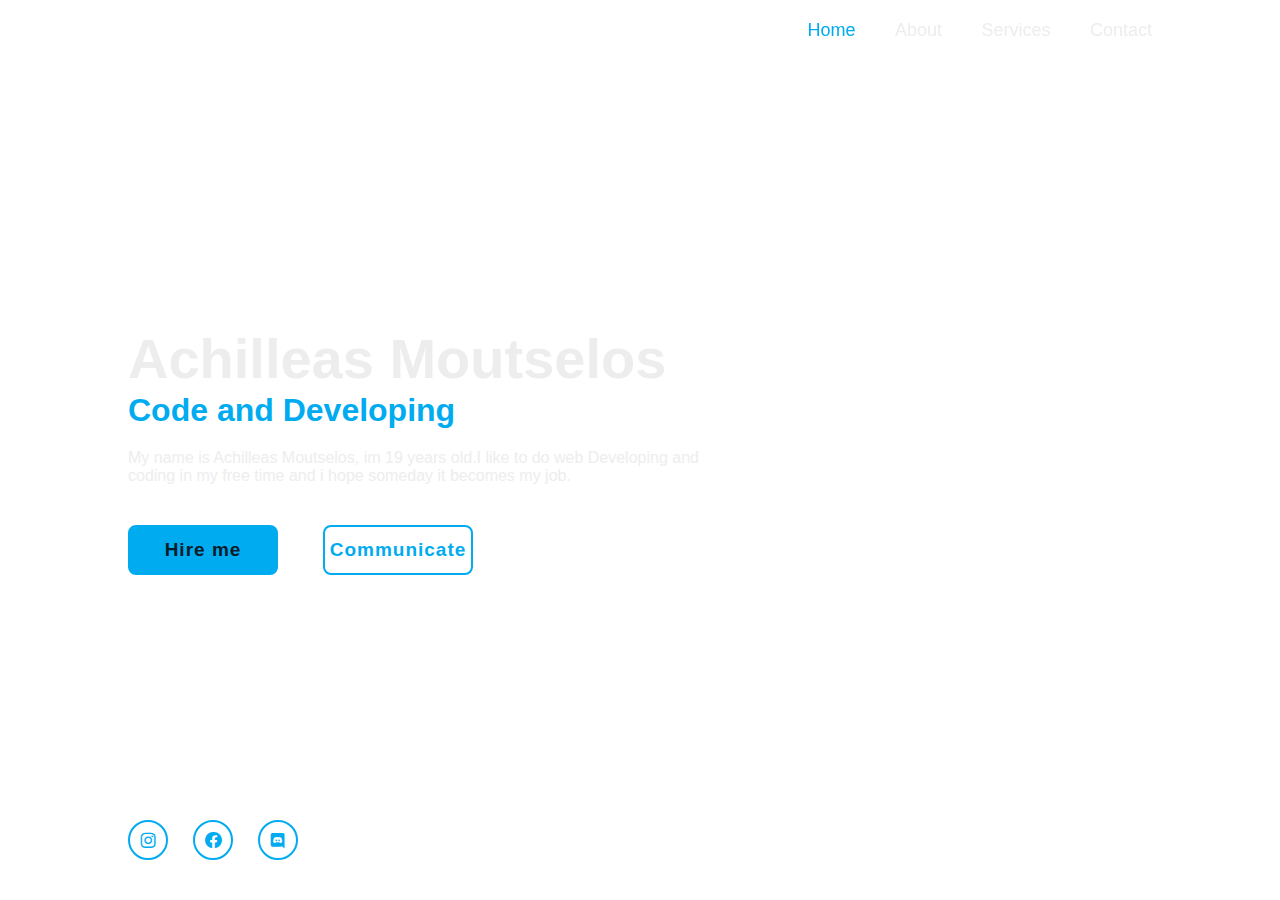
<file: index.html>
<!DOCTYPE html>
<html langa="en">

<head>
    <meta charset="UTF=8">
    <meta http-equiv="x-UA-Compatible" content="IE=edge">
    <meta name="viewport" content="width=device-width",
    initial-scale="1.0">
    <title>Personal Website</title>
    <link rel="stylesheet" href="style.css">
    <link href='https://unpkg.com/boxicons@2.1.4/css/boxicons.min.css' rel='stylesheet'>
</head>

<body>

    <header class="header">
        <a href="#" class="logo"></a>

        <nav class="navbar">
            <a href="#" class="active">Home</a>
            <a href="#">About</a>
            <a href="#">Services</a>
            <a href="#">Contact</a>
        </nav>
    </header>

    <section class="home">
        <div class="home-content">
            <h1>Achilleas Moutselos</h1>
            <h3>Code and Developing</h3>
            <p>My name is Achilleas Moutselos, im 19 years old.I like to do web Developing
            and coding in my free time and i hope someday it becomes my job.</p>
            
        <div class="btn-box">
            <a href="#">Hire me</a>
            <a href="#">Communicate</a>
        </div>
     </div>

     <div class="home-sci">
        <a href="#"><i class='bx bxl-instagram'></i></a>
        <a href="#"><i class='bx bxl-facebook-circle'></i></a>
        <a href="#"><i class='bx bxl-discord'></i></a>
     </div>
    </section>
</body>
</html>
</file>
<file: style.css>
* {
    margin: 0;
    padding: 0;
    box-sizing: border-box;
    font-family: 'Poppins', sans-serif;
}

body {
    
    color: #ededed;

}

.header {
    position: fixed;
    top: 0;
    left: 0;
    width: 100%;
    padding: 20px 10%;
    display: flex;
    justify-content: space-between;
    align-items: center;
    z-index: 100;
}

.logo {
    font-size: 18px;
    color: #ededed;
    text-decoration: none;
    font-weight: 600;
}

.navbar a {
    font-size: 18px;
    color: #ededed;
    text-decoration: none;
    font-weight: 500;
    margin-left: 35px;
    transition: .3s;
}

.navbar a:hover,
.navbar a.active {
    color: #00abf0;
}

.home {
    height: 100vh;
    background: url('https://images.unsplash.com/photo-1555949963-ff9fe0c870eb?ixlib=rb-4.0.3&ixid=MnwxMjA3fDB8MHxwaG90by1wYWdlfHx8fGVufDB8fHx8&auto=format&fit=crop&w=1470&q=80');
    background-size: cover;
    background-position: center;
    display: flex;
    align-items: center;
    padding: 0 10%;
}

.home-content {
    max-width: 600px;
}

.home-content h1 {
    font-size: 56px;
    font-weight: 700;
    line-height: 1.2;
}

.home-content h3{
    font-size: 32px;
    font-weight: 700;
    color: #00abf0;
}

.home-content p {
    font-size: 16px;
    margin: 20px 0 40px;
}

.home-content .btn-box {
    display: flex;
    justify-content: space-between;
    width: 345px;
    height: 50px;
}

.btn-box a {
    position: relative;
    display: inline-flex;
    justify-content: center;
    align-items: center;
    width: 150px;
    height: 100%;
    background: #00abf0;
    border: 2px solid #00abf0;
    border-radius: 8px;
    font-size: 19px;
    color: #081b29;
    text-decoration: none;
    font-weight: 600;
    letter-spacing: 1px;
    z-index: 1;
    overflow: hidden;
    transition: .5s;
}

.btn-box a:hover {
    color: #00abf0;
}


.btn-box a:nth-child(2) {
    background: transparent;
    color: #00abf0;
}

.btn-box a:nth-child(2):hover {
    color: #081b29;
}

.btn-box a:nth-child(2)::before {
    background: #00abf0;
}

.btn-box a::before {
    content: '';
    position: absolute;
    top: 0;
    left: 0;
    width: 0%;
    height: 100%;
    background: #081b29;
    z-index: -1;
    transition: .5s;
}

.btn-box :hover::before {
    width: 100%;
}

.home-sci {
    position: absolute;
    bottom: 40px;
    width: 170px;
    display: flex;
    justify-content: space-between;
}

.home-sci a{
    position: relative;
    display: inline-flex;
    justify-content: center;
    align-items: center;
    width: 40px;
    height: 40px;
    background: transparent;
    border: 2px solid #00abf0;
    border-radius: 50%;
    font-size: 20px;
    color: #00abf0;
    text-decoration: none;
    z-index: 1;
    overflow: hidden;
    transition: .5s;
}

.home-sci a:hover {
    color: #081b29;
}

.home-sci a::before {
    content: '';
    position: absolute;
    top: 0;
    left: 0;
    width: 0%;
    height: 100%;
    background: #00abf0;
    z-index: -1;
    transition: .5s;
}

.home-sci a:hover::before {
    width: 100%;
}
</file>
